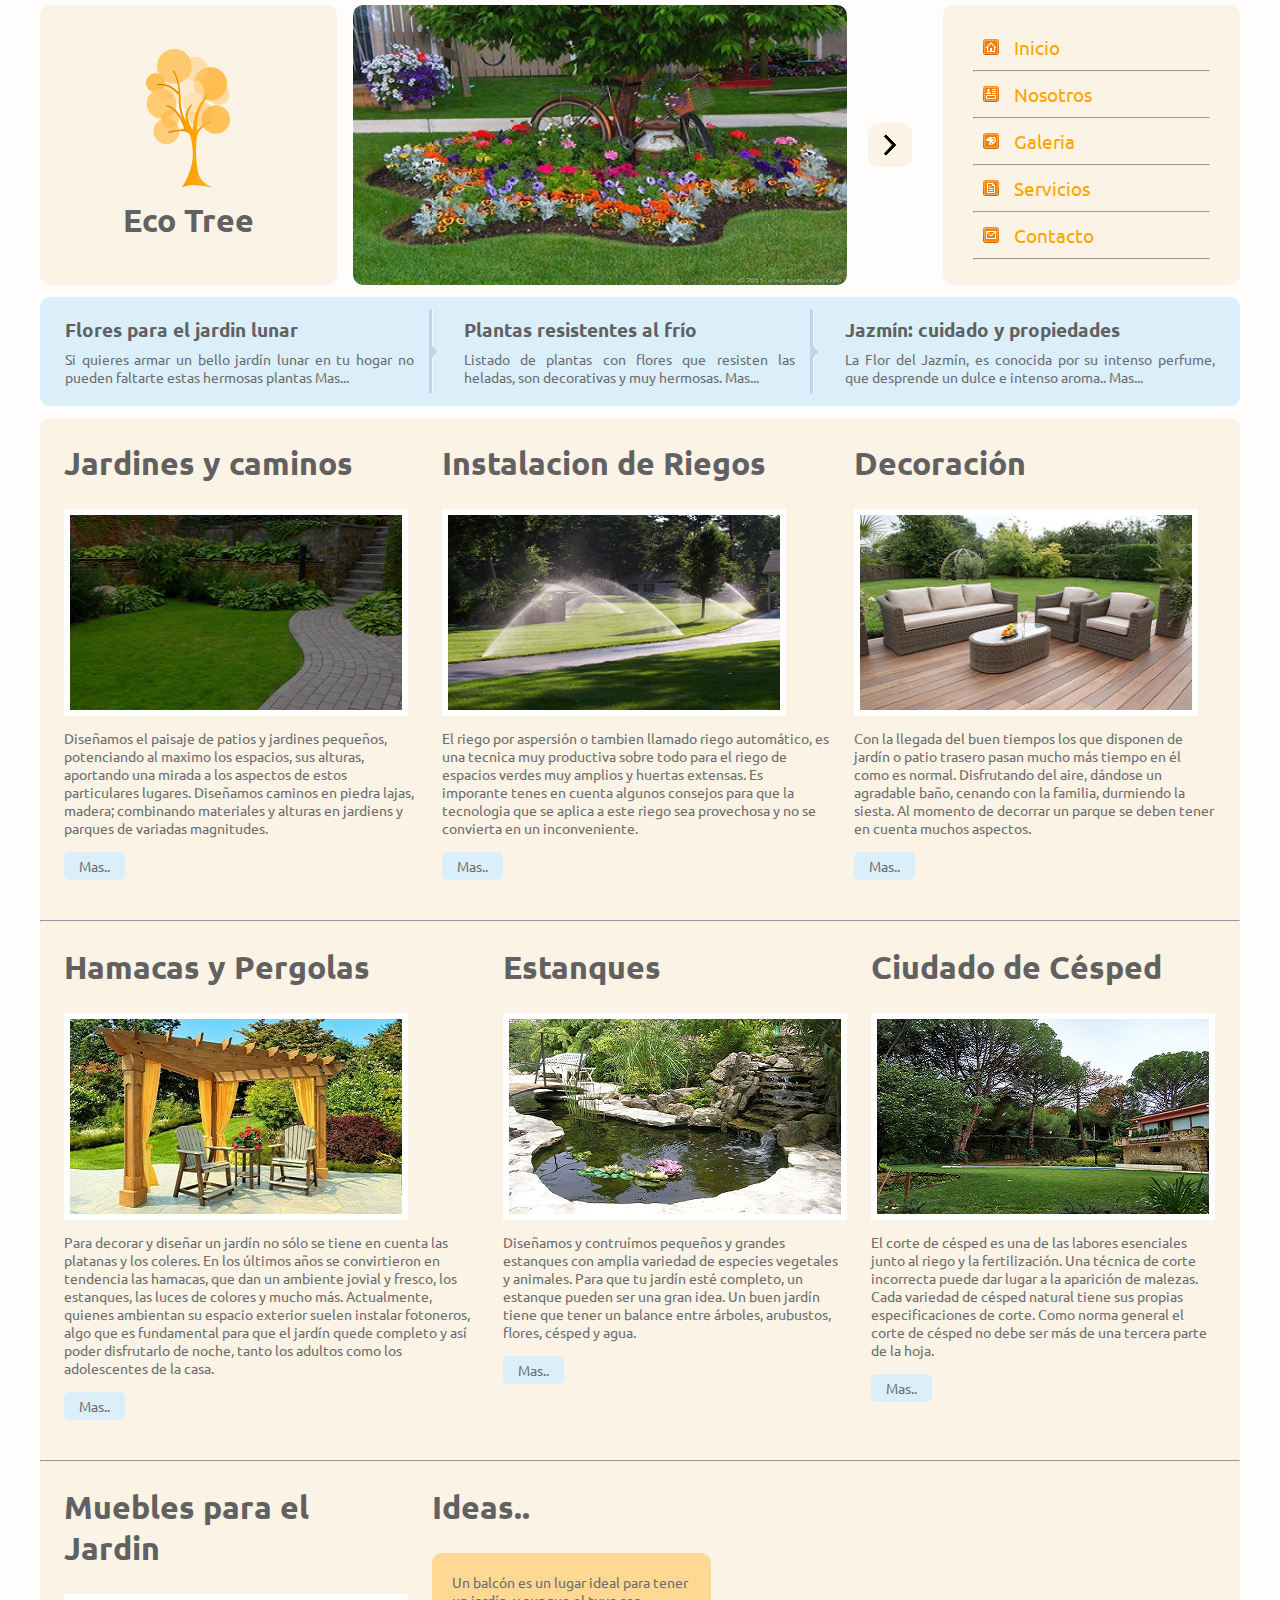
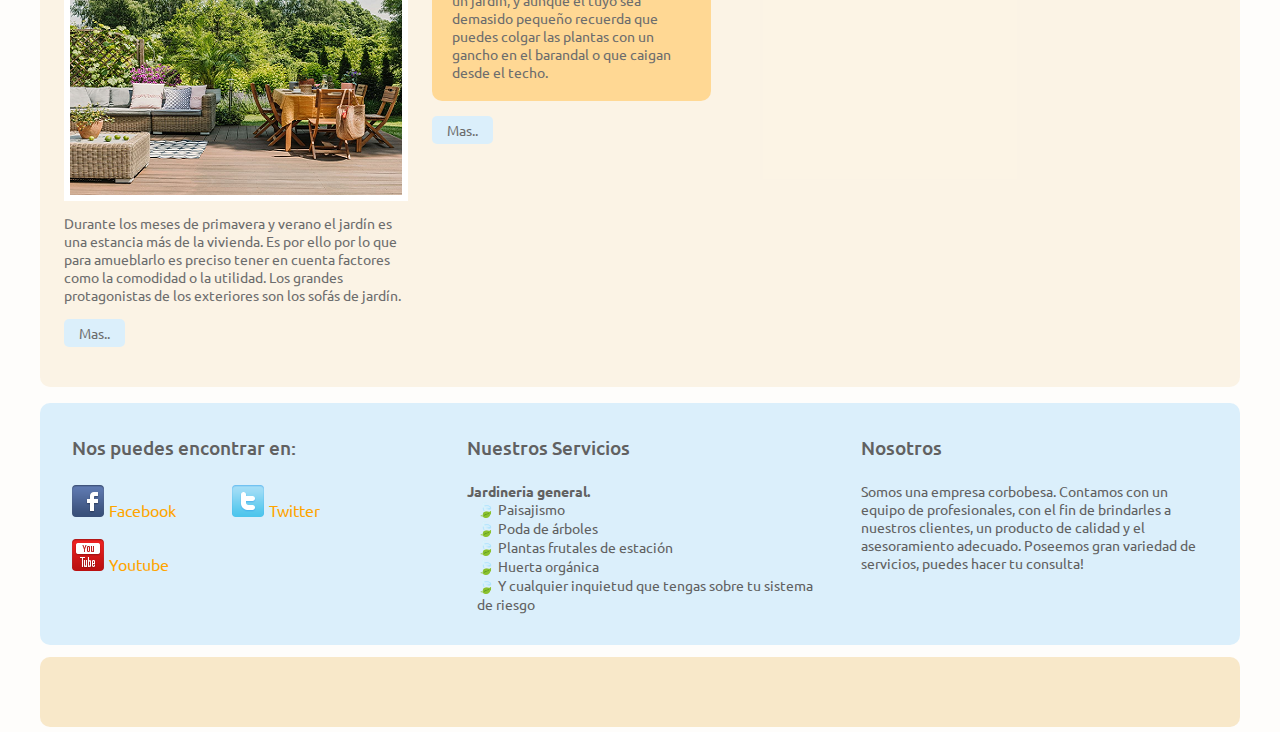
<file: index.html>
<!DOCTYPE html>
<html lang="en">
<head>
    <meta charset="UTF-8">
    <meta http-equiv="X-UA-Compatible" content="IE=edge">
    <meta name="viewport" content="width=device-width, initial-scale=1.0">
    <link rel="stylesheet" href="../css/style.css">
    <title>Document</title>
</head>
<body>
    <!-- HEADER -->
    <header class="container"> 
        <div class="header">
            <div class="logo">
                <img src="/img/templatemo_logo.png" alt="logo">
                <h1>Eco Tree</h1>
            </div>
            <img src="/img/jardin454.png" alt="jardin-header" class="img-header">
            <img src="/img/flecha.png" alt="" class="img-flecha">
            <nav>
                <ul>
                    <li><a href="index.html"><img src="/img/home.png" alt="Inicio"><span>Inicio</span></a></li>
                    <hr>
                    <li><a href="#"><img src="/img/my-account.png" alt="Nosotros"><span>Nosotros</span></a></li>
                    <hr>
                    <li><a href="#"><img src="/img/drawings.png" alt="Galeria"><span>Galeria</span></a></li>
                    <hr>
                    <li><a href="#"><img src="/img/special-offer.png" alt="Servicios"><span>Servicios</span></a></li>
                    <hr>
                    <li><a href="/html/contacto.html"><img src="/img/email.png" alt="Email"><span>Contacto</span></a></li>
                    <hr>
                </ul>
            </nav>
        </div>
    </header>
    <!-- HEADER -->
    <!-- CONTENT -->
    <section class="container">
        <div class="desc-flores">
            <div class="block-1">
                <h3>Flores para el jardin lunar</h3>
                <p>Si quieres armar un bello jardín lunar en tu hogar no pueden faltarte estas hermosas plantas Mas...</p>
            </div>
            <img src="/img/templatemo_serivce_divider.png" alt="separador">
            <div class="block-2">
                <h3>Plantas resistentes al frío</h3>
                <p>Listado de plantas con flores que resisten las heladas, son decorativas y muy hermosas. Mas...</p>
            </div>
            <img src="/img/templatemo_serivce_divider.png" alt="separador">
            <div class="block-3">
                <h3>Jazmín: cuidado y propiedades</h3>
                <p>La Flor del Jazmín, es conocida por su intenso perfume, que desprende un dulce e intenso aroma.. Mas...</p>
            </div>
        </div>
        <article class="container-2">
            <div class="jardin">
                <h1>Jardines y caminos</h1>
                <img src="/img/jardin-2.png" alt="jardines-caminos">
                <p>Diseñamos el paisaje  de patios  y jardines pequeños, potenciando al maximo los espacios, sus alturas, aportando una mirada a los aspectos de estos particulares lugares. Diseñamos caminos en piedra lajas, madera; combinando materiales y alturas en jardiens y parques de variadas magnitudes.</p>
                <button>Mas..</button>
            </div>
            <div class="riego">
                <h1>Instalacion de Riegos</h1>
                <img src="/img/Riego-2.png" alt="riego">
                <p>El riego por aspersión o tambien llamado riego automático, es una tecnica muy productiva sobre todo para el riego de espacios verdes muy amplios y huertas extensas. Es imporante tenes en cuenta algunos consejos para que la tecnologia que se aplica a este riego sea provechosa y no se convierta en un inconveniente.</p>
                <button>Mas..</button>
            </div>
            <div class="decoracion">
                <h1>Decoración</h1>
                <img src="/img/decoracion-2.png" alt="decoracion">
                <p>Con la llegada del buen tiempos los que disponen de jardín o patio trasero pasan mucho más tiempo en él como es normal. Disfrutando del aire, dándose un agradable baño, cenando con la familia, durmiendo la siesta. Al momento de decorrar un parque se deben tener en cuenta muchos aspectos.</p>
                <button>Mas..</button>
            </div>
        </article>
        <hr>
        <article class="container-3">
            <div class="hamacas-pergolas">
                <h1>Hamacas y Pergolas</h1>
                <img src="/img/hamacas-pergolas.png" alt="hamacas-pergolas">
                <p>Para decorar y diseñar un jardín no sólo se tiene en cuenta las platanas y los coleres. En los últimos años se convirtieron en tendencia las hamacas, que dan un ambiente jovial y fresco, los estanques, las luces de colores y mucho más. Actualmente, quienes ambientan su espacio exterior suelen instalar fotoneros, algo que es fundamental para que el jardín quede completo y así poder disfrutarlo de noche, tanto los adultos como los adolescentes de la casa.</p>
                <button>Mas..</button>
            </div>
            <div class="estanques">
                <h1>Estanques</h1>
                <img src="/img/estanque.png" alt="estanque">
                <p>Diseñamos y contruímos pequeños y grandes estanques con amplia variedad de especies vegetales y animales. Para que tu jardín esté completo, un estanque pueden ser una gran idea. Un buen jardín tiene que tener un balance entre árboles, arubustos, flores, césped y agua.</p>
                <button>Mas..</button>
            </div>
            <div class="cesped">
                <h1>Ciudado de Césped</h1>
                <img src="/img/cesped.png" alt="cesped">
                <p>El corte de césped es una de las labores esenciales junto al riego y la fertilización. Una técnica de corte incorrecta puede dar lugar a la aparición de malezas. Cada variedad de césped natural tiene sus propias especificaciones de corte. Como norma general el corte de césped no debe ser más de una tercera parte de la hoja.</p>
                <button>Mas..</button>
            </div>
        </article>
        <hr>
        <article class="container-4">
            <div class="muebles">
                <h1>Muebles para el Jardin</h1>
                <img src="/img/muebles.png" alt="muebles">
                <p>Durante los meses de primavera y verano el jardín es una estancia más de la vivienda. Es por ello por lo que para amueblarlo es preciso tener en cuenta factores como la comodidad o la utilidad. Los grandes protagonistas de los exteriores son los sofás de jardín.</p>
                <button>Mas..</button>
            </div>
            <div class="ideas">
                <h1>Ideas..</h1>
                <p class="burbuja">Un balcón es un lugar ideal para tener un jardín, y aunque el tuyo sea demasido pequeño recuerda que puedes colgar las plantas con un gancho en el barandal o que caigan desde el techo.</p>
                <button>Mas..</button>
            </div>
        </article>
    </section>
    <footer class="container">
        <div class="footer">
            <div class="contact">
                <div class="percentage contact-1">
                    <h3>Nos puedes encontrar en:</h3>
                    <div class="figure">
                        <a href="#"><img src="/img/facebook.png" alt="Facebook"><span>Facebook</span></a>
                        <a href="#"><img src="/img/twitter.png" alt="Twitter"><span>Twitter</span></a>
                        <a href="#" class="youtube"><img src="/img/youtube.png" alt="Youtube"><span>Youtube</span></a>
                        <!-- <img src="../img/facebook.png" alt="Facebook"><span>Facebook</span>
                        <img src="../img/twitter.png" alt="Twitter"><span>Twitter</span>
                        <img src="../img/youtube.png" alt="Youtube"><span>Youtube</span> -->
                    </div>
                </div>
                <div class="percentage contact-2">
                    <h3>Nuestros Servicios</h3>
                    <div class="list">
                        <h4>Jardineria general.</h4>
                        <ul>
                        <li>🍃 Paisajismo</li>
                        <li>🍃 Poda de árboles</li>
                        <li>🍃 Plantas frutales de estación</li>
                        <li>🍃 Huerta orgánica</li>
                        <li>🍃 Y cualquier inquietud que tengas sobre tu sistema de riesgo</li>
                        </ul>
                    </div>
                </div>
                <div class="percentage contact-3">
                    <h3>Nosotros</h3>
                    <p>Somos una empresa corbobesa. Contamos con un equipo de profesionales, con el fin de brindarles a nuestros clientes, un producto de calidad y el asesoramiento adecuado. Poseemos gran variedad de servicios, puedes hacer tu consulta!</p>
                </div>
            </div>
            <div class="line">
            </div>
        </div>
    </footer>
</body>
</html>
</file>
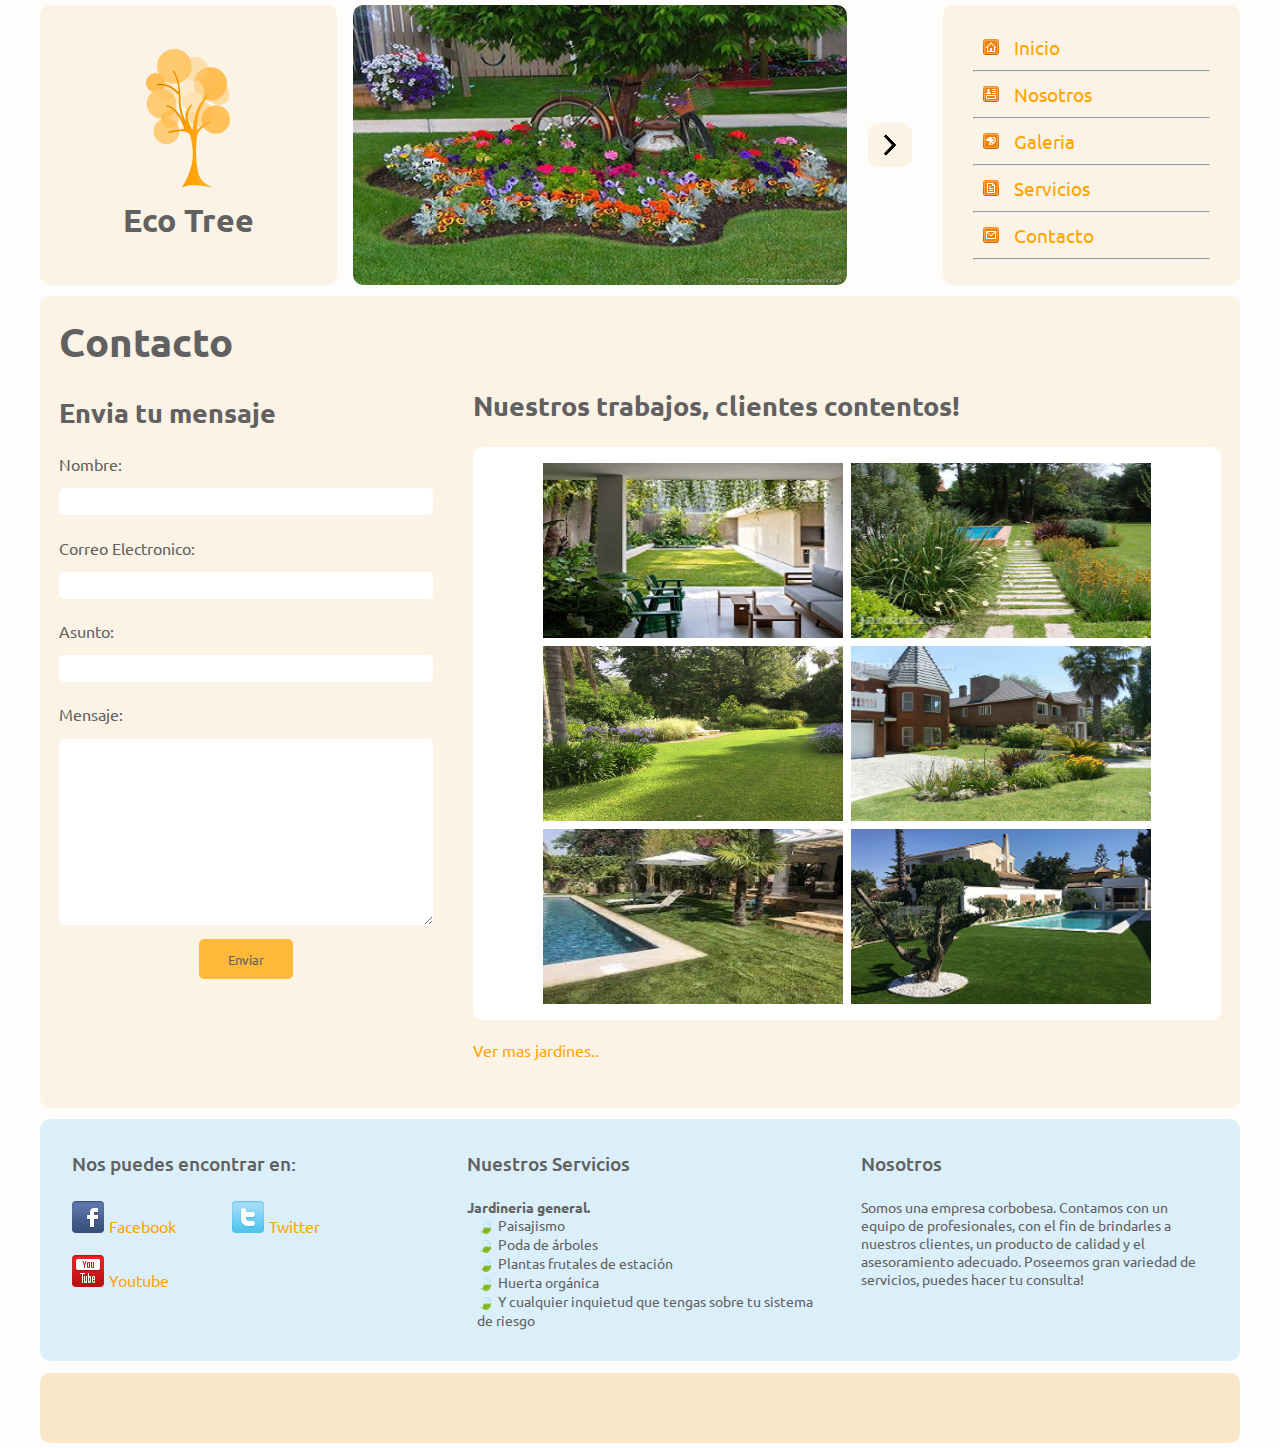
<file: html/contacto.html>
<!DOCTYPE html>
<html lang="es">
  <head>
      <meta charset="utf-8"/>
      <meta http-equiv="X-UA-COMPATIBLE" content="IE=edge" />
      <meta name="viewport" content="width=device-width, initial-scale=1.0" />
      <title>Contacto</title>
      <link href="../css/contacto.css" rel="stylesheet">
  </head>
  <body>
    <header class="container"> 
      <div class="header">
        <div class="logo">
                <img src="../img/templatemo_logo.png" alt="logo">
                <h1>Eco Tree</h1>
        </div>
        <img src="../img/jardin454.png" alt="jardin-header" class="img-header">
        <img src="../img/flecha.png" alt="" class="img-flecha">
        <nav>
            <ul>
                <li><a href="../index.html"><img src="../img/home.png" alt="Inicio"><span>Inicio</span></a></li>
                <hr>
                <li><a href="#"><img src="../img/my-account.png" alt="Nosotros"><span>Nosotros</span></a></li>
                <hr>
                <li><a href="#"><img src="../img/drawings.png" alt="Galeria"><span>Galeria</span></a></li>
                <hr>
                <li><a href="#"><img src="../img/special-offer.png" alt="Servicios"><span>Servicios</span></a></li>
                <hr>
                <li><a href="contacto.html"><img src="../img/email.png" alt="Email"><span>Contacto</span></a></li>
                <hr>
            </ul>
        </nav>
      </div>
    </header>
    <section class="container">
      <div class="content">
        <div class="left">
          <h1>Contacto</h1>
          <h2>Envia tu mensaje</h2>
          <form action="">
            <label for="name">Nombre:</label>
            <input type="text" name="name">
            <label for="email">Correo Electronico:</label>
            <input type="text" name="email">
            <label for="issue">Asunto:</label>
            <input type="text" name="issue">
            <label for="message">Mensaje:</label>
            <textarea name="message" id="" cols="30" rows="10"></textarea>
            <input type="submit" value="Enviar" id="btn-submit">
          </form>
        </div>
        <div class="right">
          <h2>Nuestros trabajos, clientes contentos!</h2>
          <div class="gallery">
            <img src="../img/1.jpg" alt="jardin 1">
            <img src="../img/2.png" alt="jardin 2">
            <img src="../img/3.jpg" alt="jardin 3">
            <img src="../img/4.jpg" alt="jardin 4">
            <img src="../img/5.jpg" alt="jardin 5">
            <img src="../img/6.png" alt="jardin 6">
          </div>
          <a href="#">Ver mas jardines..</a>
        </div>
      </div>
    </section>
    <footer class="container">
      <div class="footer">
        <div class="contact">
          <div class="percentage contact-1">
            <h3>Nos puedes encontrar en:</h3>
            <div class="figure">
              <a href="#"><img src="../img/facebook.png" alt="Facebook"><span>Facebook</span></a>
              <a href="#"><img src="../img/twitter.png" alt="Twitter"><span>Twitter</span></a>
              <a href="#" class="youtube"><img src="../img/youtube.png" alt="Youtube"><span>Youtube</span></a>
              <!-- <img src="../img/facebook.png" alt="Facebook"><span>Facebook</span>
              <img src="../img/twitter.png" alt="Twitter"><span>Twitter</span>
              <img src="../img/youtube.png" alt="Youtube"><span>Youtube</span> -->
            </div>
          </div>
          <div class="percentage contact-2">
            <h3>Nuestros Servicios</h3>
            <div class="list">
              <h4>Jardineria general.</h4>
              <ul>
                <li>🍃 Paisajismo</li>
                <li>🍃 Poda de árboles</li>
                <li>🍃 Plantas frutales de estación</li>
                <li>🍃 Huerta orgánica</li>
                <li>🍃 Y cualquier inquietud que tengas sobre tu sistema de riesgo</li>
              </ul>
            </div>
          </div>
          <div class="percentage contact-3">
            <h3>Nosotros</h3>
            <p>Somos una empresa corbobesa. Contamos con un equipo de profesionales, con el fin de brindarles a nuestros clientes, un producto de calidad y el asesoramiento adecuado. Poseemos gran variedad de servicios, puedes hacer tu consulta!</p>
          </div>
        </div>
        <div class="line">
        </div>
      </div>
    </footer>
  </body>
</html>
</file>
<file: css/style.css>
@import url('https://fonts.googleapis.com/css2?family=Ubuntu&display=swap');

* {
    margin: 0;
    padding: 0;
    font-family: 'Ubuntu', sans-serif;
}

body {
    background-color: rgba(250, 235, 215, 0.1);
}

/* REUSABLE CODE */
.container {
    max-width: 1200px;
    margin: 0.5vh auto;
}
/* REUSABLE CODE */

/* HEADER */
.header {
    display: flex;
    gap: 1em;
}

.logo {
    display: flex;
    align-items: center;
    justify-content: center;
    flex-direction: column;
    gap: 12px;
    border-radius: 10px;
    background-color: #F5DEB34D;
    width: 300px;
    height: 280px;
    color: #616161;
}

.img-header {
    border-radius: 10px;
    width: 500px;
    height: 280px;
}

.img-flecha {
    background-color: #F5DEB34D;
    border-radius: 10px;
    margin-left: 5px;
    margin-right: 15px;
    padding: 10px;
    align-self: center;
}

nav {
    background-color: #F5DEB34D;
    color: orange;
    width: 300px;
    height: 280px;
    border-radius: 10px;
}

nav ul {
    display: flex;
    flex-direction: column;
    gap: 10px;
    padding: 30px;
}

li {
    padding-left: 10px;
    list-style-type: none;
}

a {
    text-decoration: none;
    color: orange;
}

a:hover {
    color: #6d6d6d;
}

span {
    font-size: 19px;
    padding-left: 15px;
}
/* HEADER */

/* CONTENT */
.desc-flores {
    display: flex;
    align-items: center;
    gap: 5px;
    background-color: #DBEFFB;
    color: #616161;
    border-radius: 10px;
    margin-top: 12px;
}

.block-1 {
    padding-left: 25px;
}

.block-1, .block-2 {
    padding-right: 10px;
}

.block-2, .block-3 {
    padding-left: 20px;
}

.block-3 {
    padding-right: 25px;
}

.block-1, .block-2, .block-3 {
    padding-top: 20px;
    padding-bottom: 20px;
}

.desc-flores div p {
    text-align: justify;
    font-size: 14px;
    padding-top: 7px;
    color: #6d6d6d;
}

.container-2 {
    display: flex;
    margin-top: 12px;
    background-color: #F5DEB34D;
    color: #616161;
    border-top-left-radius: 10px;
    border-top-right-radius: 10px;
}

.container-2 div h1 {
    margin-top: 25px;
    margin-bottom: 25px;
}

.container-2 div img {
    width: 332px;
    border: 6px solid white;
}

.container-2 div p {
    margin-top: 10px;
    font-size: 14px;
    color: #6d6d6d;
}

.container-2 div button {
    margin-top: 15px;
    margin-bottom: 20px;
    background-color: #DBEFFB;
    padding: 5px 15px;
    border: none;
    border-radius: 5px;
    font-size: 14px;
    color: #6d6d6d;
}

.jardin, .riego, .decoracion {
    padding-left: 24px;
    padding-bottom: 20px;
}

.decoracion {
    padding-right: 25px;
}

.container-3 {
    display: flex;
    background-color: #F5DEB34D;
    color: #616161;
}

.container-3 div h1 {
    margin-top: 25px;
    margin-bottom: 25px;
}

.container-3 div img {
    width: 332px;
    border: 6px solid white;
}

.container-3 div p {
    margin-top: 10px;
    font-size: 14px;
    color: #6d6d6d;
}

.container-3 div button {
    margin-top: 15px;
    margin-bottom: 20px;
    background-color: #DBEFFB;
    padding: 5px 15px;
    border: none;
    border-radius: 5px;
    font-size: 14px;
    color: #6d6d6d;
}

.hamacas-pergolas, .estanques, .cesped {
    padding-left: 24px;
    padding-bottom: 20px;
}

.cesped {
    padding-right: 25px;
}

.container-4 {
    display: flex;
    background-color: #F5DEB34D;
    color: #616161;
    border-bottom-left-radius: 10px;
    border-bottom-right-radius: 10px;
    margin-bottom: 1em;
}

.container-4 div h1 {
    margin-top: 25px;
    margin-bottom: 25px;
}

.container-4 div img {
    width: 332px;
    border: 6px solid white;
}

.container-4 div p {
    margin-top: 10px;
    font-size: 14px;
    color: #6d6d6d;
}

.container-4 div button {
    margin-top: 15px;
    margin-bottom: 20px;
    background-color: #DBEFFB;
    padding: 5px 15px;
    border: none;
    border-radius: 5px;
    font-size: 14px;
    color: #6d6d6d;
}

.muebles {
    width: 344px;
}

.muebles, .ideas {
    padding-left: 24px;
    padding-bottom: 20px;
}

.ideas {
    width: 279px;
}

.burbuja {
    background-color: #FFD894;
    border-radius: 10px;
    padding: 20px;
}
/* CONTENT */

/* FOOTER */
.contact {
    background-color: #DBEFFB;
    color: #616161;
    display: flex;
    padding: 2em 2em;
    border-radius: 10px;
}

.percentage {
    width: 33%;
}

.contact-1 {
    margin-right: 3em;
}

.contact-1 h3, .contact-2 h3, .contact-3 h3 {
    font-weight: 500;
}

.contact-1 .figure {
    display: flex;
    flex-wrap: wrap;
    padding-top: 1.5em;
}

.contact-1 .figure a span {
    padding-left: 0.3em;
    padding-right: 3.5em;
    font-size: 1em;
    font-weight: 400;
    align-self: center;
    color: orange;
}

.figure .youtube {
    padding-top: 1.2em;
}

.contact-2 {
    margin-right: 3em;
}

.contact-2 .list {
    padding-top: 1.5em;
    font-size: 0.9em;
}

.contact-3 p {
    padding-top: 1.5em;
    font-size: 0.9em;
}

footer .line{
    background-color: #F5DEB3B3;
    margin-top: 12px;
    border-radius: 10px;
    height: 70px;
}
/* FOOTER */
</file>
<file: css/contacto.css>
@import url('https://fonts.googleapis.com/css2?family=Ubuntu&display=swap');

* {
    margin: 0;
    padding: 0;
    font-family: 'Ubuntu', sans-serif;
}

body {
    background-color: rgba(250, 235, 215, 0.1);
}

/* REUSABLE CODE */
.container {
    max-width: 1200px;
    margin: 0.5vh auto;
}
/* REUSABLE CODE */

/* HEADER */
.header {
    display: flex;
    gap: 1em;
}

.logo {
    display: flex;
    align-items: center;
    justify-content: center;
    flex-direction: column;
    gap: 12px;
    border-radius: 10px;
    background-color: #F5DEB34D;
    width: 300px;
    height: 280px;
    color: #616161;
}

.img-header {
    border-radius: 10px;
    width: 500px;
    height: 280px;
}

.img-flecha {
    background-color: #F5DEB34D;
    border-radius: 10px;
    margin-left: 5px;
    margin-right: 15px;
    padding: 10px;
    align-self: center;
}

nav {
    background-color: #F5DEB34D;
    color: orange;
    width: 300px;
    height: 280px;
    border-radius: 10px;
}

nav ul {
    display: flex;
    flex-direction: column;
    gap: 10px;
    padding: 30px;
}

li {
    padding-left: 10px;
    list-style-type: none;
}

a {
    text-decoration: none;
    color: orange;
}

a:hover {
    color: #6d6d6d;
}

span {
    font-size: 19px;
    padding-left: 15px;
}
/* HEADER */

/* CONTENT */
.content {
    background-color: #F5DEB34D;
    color: #616161;
    display: flex;
    margin: 0.7em 0;
    border-radius: 10px;
    padding-bottom: 3em;
}

.left {
    width: 33.3333%;
    margin: 1.2em;
    margin-right: 2.5em;
}

.left form {
    display: flex;
    flex-direction: column;
    gap: 0.9em;
    padding-top: 1em;
}

.left form label {
    padding-top: 0.5em;
}

.left form input {
    height: 2em;
    border: none;
    border-radius: 5px;
    padding-left: 0.7em;
}

.left form textarea {
    border: none;
    border-radius: 5px;
    padding: 0.6em;
}

.left h1 {
    font-size: 2.5em;
}

.left h2 {
    margin-top: 1em;
    font-size: 1.7em;
}

#btn-submit {
    background-color: rgb(255, 165, 0, 0.75);
    color: #616161;
    align-self: center;
    width: 7em;
    height: 3em;
    padding: 0;
}

.right {
    width: 66.6666%;
    margin-top: 1.2em;
    margin-right: 1.2em;
}

.right h2 {
    margin-top: 2.7em;
    font-size: 1.7em;
}

.gallery {
    display: flex;
    flex-wrap: wrap;
    justify-content: center;
    gap: 0.5em;
    background-color: #FFFFFF;
    margin-top: 1.5em;
    padding: 1em;
    border-radius: 10px;
    margin-bottom: 1.2em;
}

.right img {
    width: 300px;
    height: 175px;
}
/* CONTENT */

/* FOOTER */
.contact {
    background-color: #DBEFFB;
    color: #616161;
    display: flex;
    padding: 2em 2em;
    border-radius: 10px;
}

.percentage {
    width: 33%;
}

.contact-1 {
    margin-right: 3em;
}

.contact-1 h3, .contact-2 h3, .contact-3 h3 {
    font-weight: 500;
}

.contact-1 .figure {
    display: flex;
    flex-wrap: wrap;
    padding-top: 1.5em;
}

.contact-1 .figure a span {
    padding-left: 0.3em;
    padding-right: 3.5em;
    font-size: 1em;
    font-weight: 400;
    align-self: center;
    color: orange;
}

.figure .youtube {
    padding-top: 1.2em;
}

.contact-2 {
    margin-right: 3em;
}

.contact-2 .list {
    padding-top: 1.5em;
    font-size: 0.9em;
}

.contact-3 p {
    padding-top: 1.5em;
    font-size: 0.9em;
}

footer .line{
    background-color: #F5DEB3B3;
    margin-top: 12px;
    border-radius: 10px;
    height: 70px;
}
/* FOOTER */
</file>
